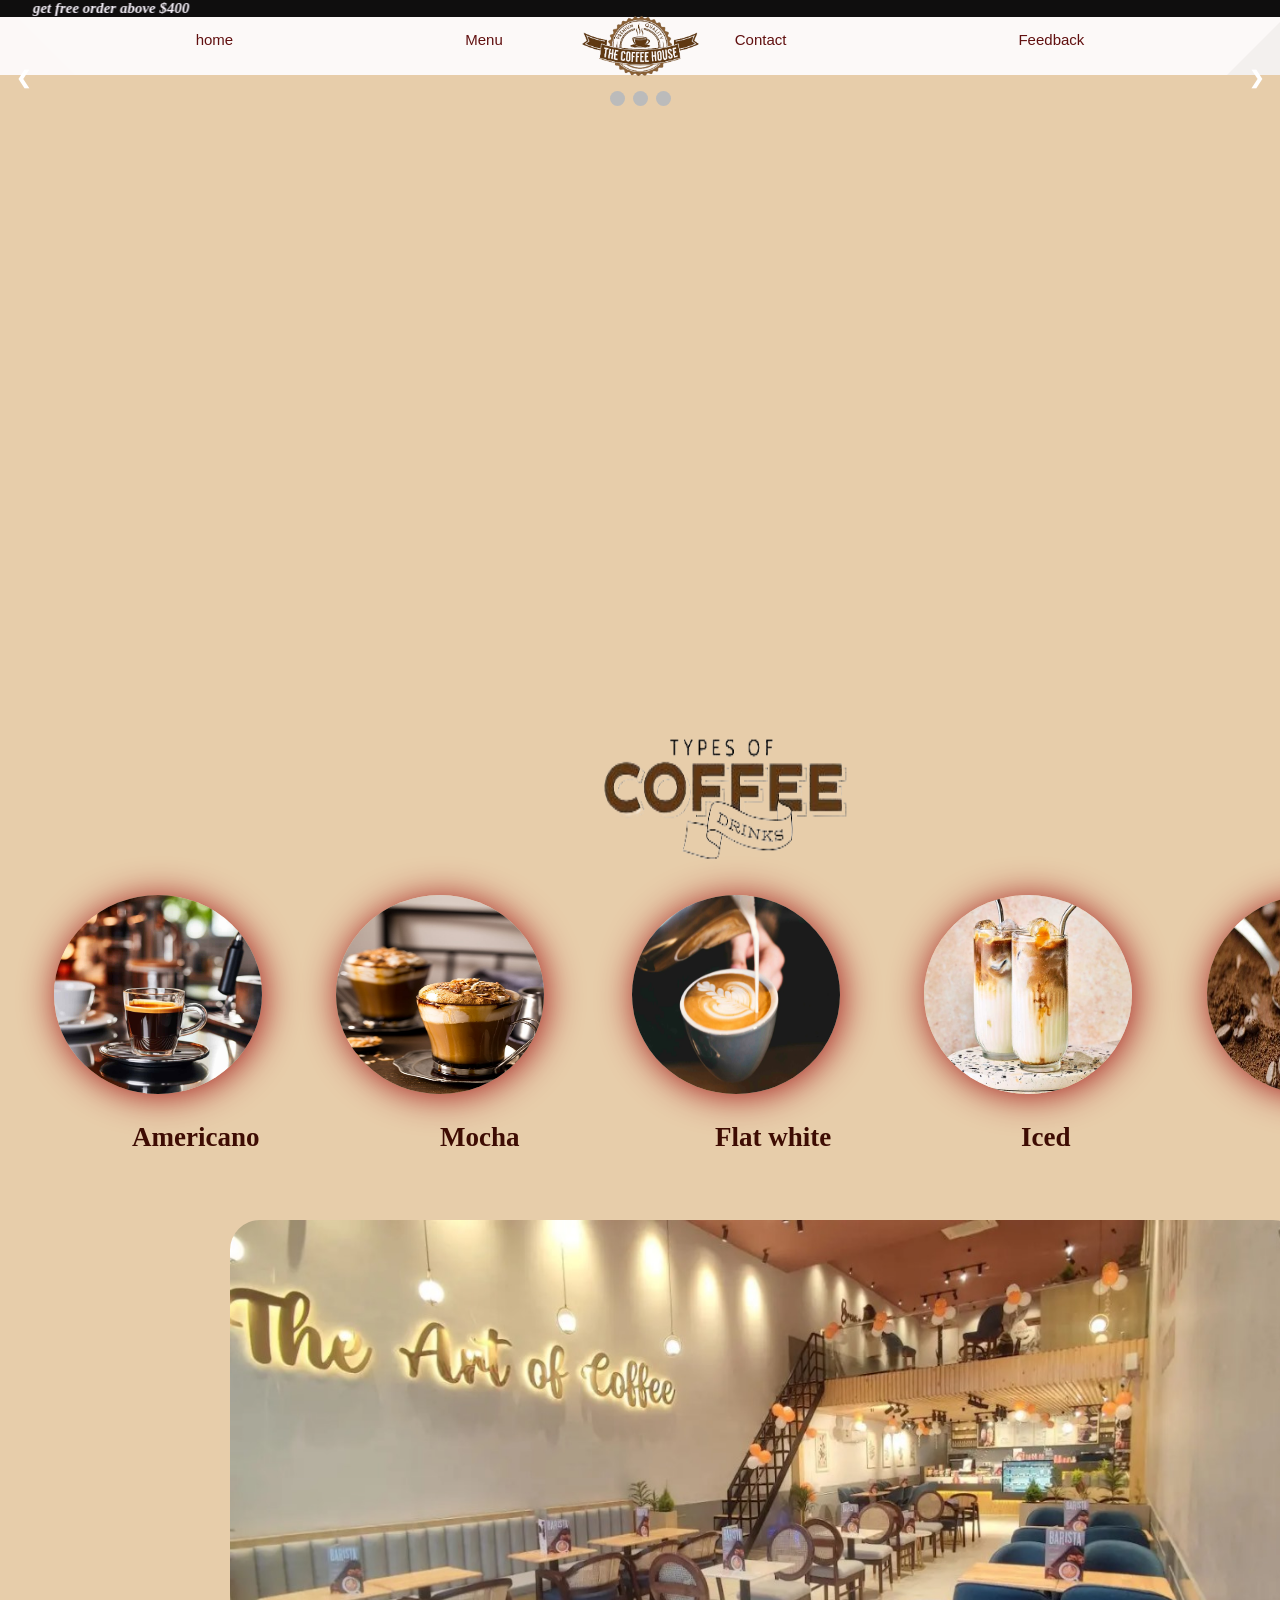
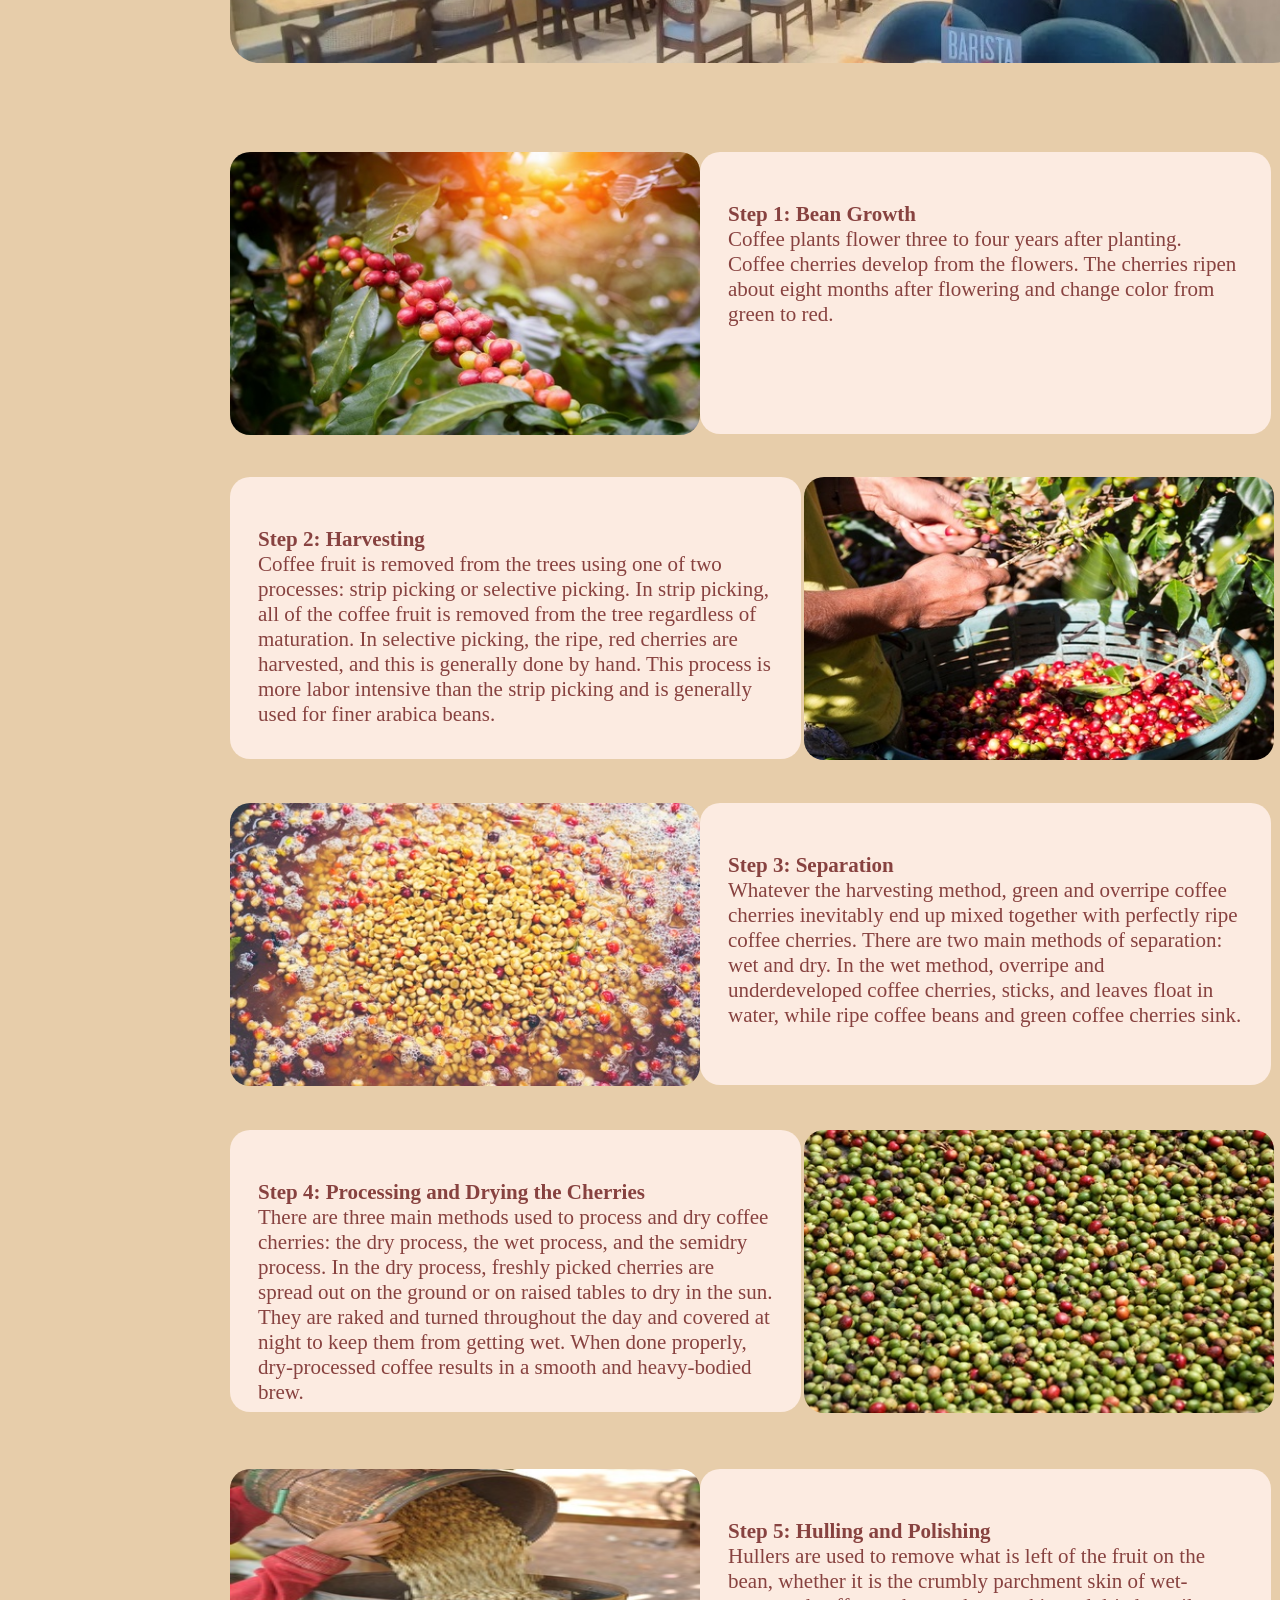
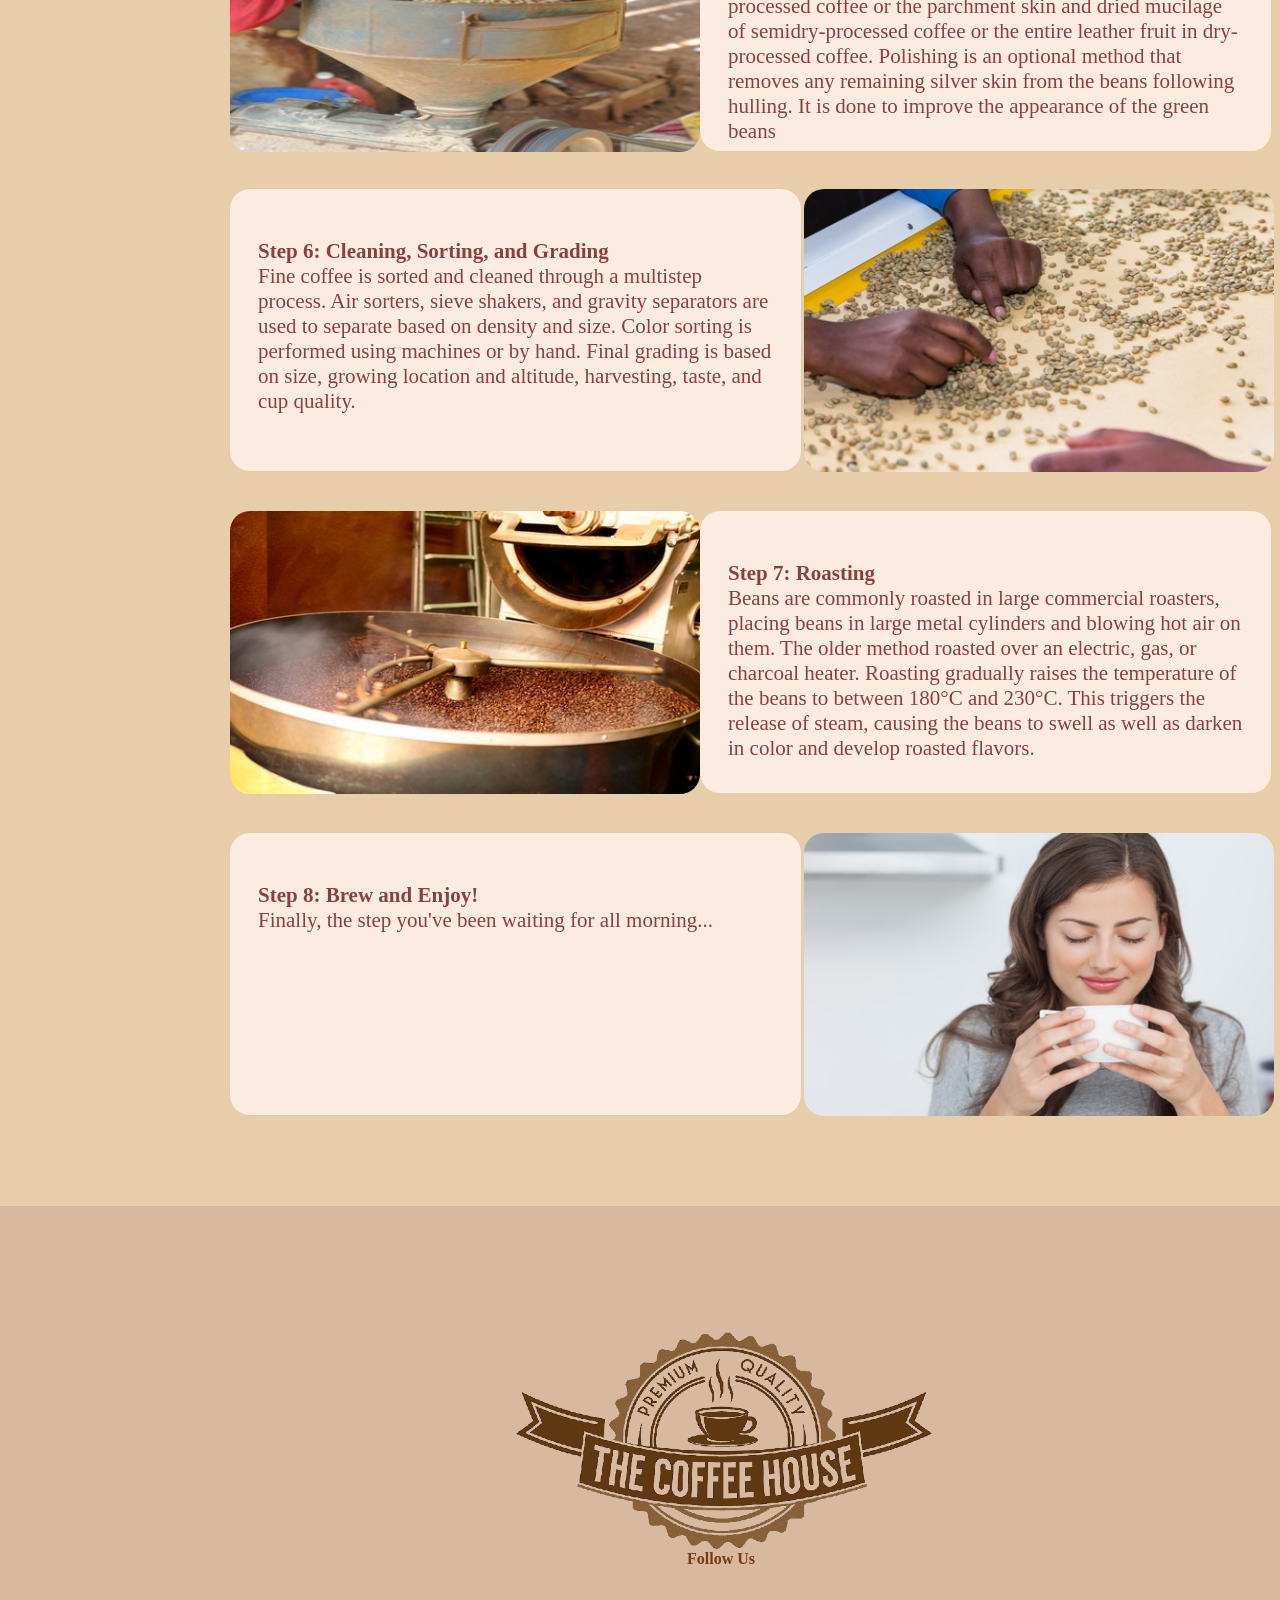
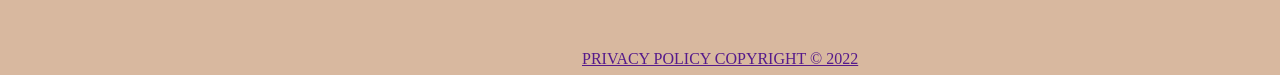
<file: Coffee-Shop/project/Coffe.html>
<!DOCTYPE html>
<html lang="en">

<head>
  <meta charset="UTF-8">
  <meta name="viewport" content="width=device-width, initial-scale=1.0">
  <title></title>
  <link rel="stylesheet" href="Coffe.css">
  <script>
    let slideIndex = 1;
    showSlides(slideIndex);

    // Next/previous controls
    function plusSlides(n) {
      showSlides(slideIndex += n);
    }

    // Thumbnail image controls
    function currentSlide(n) {
      showSlides(slideIndex = n);
    }

    function showSlides(n) {
      let i;
      let slides = document.getElementsByClassName("mySlides");
      let dots = document.getElementsByClassName("dot");
      if (n > slides.length) { slideIndex = 1 }
      if (n < 1) { slideIndex = slides.length }
      for (i = 0; i < slides.length; i++) {
        slides[i].style.display = "none";
      }
      for (i = 0; i < dots.length; i++) {
        dots[i].className = dots[i].className.replace(" active", "");
      }
      slides[slideIndex - 1].style.display = "block";
      dots[slideIndex - 1].className += " active";
    }


  </script>

  <link rel="stylesheet" href="https://cdnjs.cloudflare.com/ajax/libs/font-awesome/6.5.2/css/all.min.css"
    integrity="sha512-SnH5WK+bZxgPHs44uWIX+LLJAJ9/2PkPKZ5QiAj6Ta86w+fsb2TkcmfRyVX3pBnMFcV7oQPJkl9QevSCWr3W6A=="
    crossorigin="anonymous" referrerpolicy="no-referrer" />

</head>

<body>
  <div class="head">
    <h3>
      <marquee behavior="altermate" direction="right">get free order above $400</marquee>
    </h3>
  </div>
  <header>
    <nav class="navbar">
      <ul>
        <li><a href="#">home</a></li>
        <li><a href="#">Menu</a></li>
        <img src="mainlogo-removebg-preview.png" alt="">
        <li><a href="#">Contact</a></li>
        <li><a href="review.html">Feedback</a></li>
      </ul>

    </nav>

    <!-- Slideshow container -->
    <div class="slideshow-container">

      <!-- Full-width images with number and caption text -->
      <div class="mySlides fade">
        <div class="numbertext">1 / 3</div>
        <img src="pp1.png" style="width:100%">

      </div>

      <div class="mySlides fade">
        <div class="numbertext">2 / 3</div>
        <img src="pp2.png" style="width:100%">

      </div>

      <div class="mySlides fade">
        <div class="numbertext">3 / 3</div>
        <img src="pp3.png" style="width:100%">

      </div>

      <!-- Next and previous buttons -->
      <a class="prev" onclick="plusSlides(-1)">&#10094;</a>
      <a class="next" onclick="plusSlides(1)">&#10095;</a>
    </div>
    <br>

    <!-- The dots/circles -->
    <div style="text-align:center">
      <span class="dot" onclick="currentSlide(1)"></span>
      <span class="dot" onclick="currentSlide(2)"></span>
      <span class="dot" onclick="currentSlide(3)"></span>
    </div>
  </header>

  <section>
    <div class="logo">
      <img src="IMG-20240701-WA0004-removebg-preview.png" alt="">
    </div>
    <div class="types">
      <div class="one">
        <img src="IMG-20240701-WA0006.jpg" alt="">
        <h4>Americano</h4>
      </div>
      <div class="two">
        <img src="IMG-20240701-WA0013.jpg" alt="">
        <h4>Mocha</h4>
      </div>
      <div class="three">
        <img src="IMG-20240701-WA0015.jpg" alt="">
        <h4>Flat white</h4>
      </div>
      <div class="four">
        <img src="IMG-20240701-WA0012.jpg" alt="">
        <h4>Iced</h4>
      </div>
      <div class="five">
        <img src="IMG-20240701-WA0009.jpg" alt="">
        <h4>Instant</h4>
      </div>
    </div>
  </section>
  <section>
    <div class="loc">
      <img src="IMG-20240701-WA0011.jpg" alt="">

    </div>
  </section>
  <div class="leo">
    <section>
      <div class="steps">
        <div class="step1">
          <img src="step1.jpg" alt="">
          <p><strong>Step 1: Bean Growth</strong><br>
            Coffee plants flower three to four years after planting. Coffee cherries develop from the flowers. The
            cherries ripen about eight months after flowering and change color from green to red.</p>
        </div>
        <div class="step2">
          <img src="step2.jpg" alt="">
          <p><strong>Step 2: Harvesting</strong><br>
            Coffee fruit is removed from the trees using one of two processes: strip picking or selective picking. In
            strip picking, all of the coffee fruit is removed from the tree regardless of maturation. In selective
            picking, the ripe, red cherries are harvested, and this is generally done by hand. This process is more
            labor intensive than the strip picking and is generally used for finer arabica beans.</p>
        </div>
        <div class="step3">
          <img src="step3.jpg" alt="">

          <p><strong>Step 3: Separation</strong><br>
            Whatever the harvesting method, green and overripe coffee cherries inevitably end up mixed together with
            perfectly ripe coffee cherries. There are two main methods of separation: wet and dry. In the wet method,
            overripe and underdeveloped coffee cherries, sticks, and leaves float in water, while ripe coffee beans and
            green coffee cherries sink.</p>
        </div>
        <div class="step4">
          <img src="step4.jpg" alt="">
          <p><strong>Step 4: Processing and Drying the Cherries</strong><br>
            There are three main methods used to process and dry coffee cherries: the dry process, the wet process, and
            the semidry process.

            In the dry process, freshly picked cherries are spread out on the ground or on raised tables to dry in the
            sun. They are raked and turned throughout the day and covered at night to keep them from getting wet. When
            done properly, dry-processed coffee results in a smooth and heavy-bodied brew.</p>
        </div>
        <div class="step5">
          <img src="step5.jpg" alt="">
          <p><strong>Step 5: Hulling and Polishing</strong><br>
            Hullers are used to remove what is left of the fruit on the bean, whether it is the crumbly parchment skin
            of wet-processed coffee or the parchment skin and dried mucilage of semidry-processed coffee or the entire
            leather fruit in dry-processed coffee. Polishing is an optional method that removes any remaining silver
            skin from the beans following hulling. It is done to improve the appearance of the green beans</p>
        </div>
        <div class="step6">
          <img src="step6.jpg" alt="">
          <p><strong>Step 6: Cleaning, Sorting, and Grading</strong><br>
            Fine coffee is sorted and cleaned through a multistep process. Air sorters, sieve shakers, and gravity
            separators are used to separate based on density and size. Color sorting is performed using machines or by
            hand. Final grading is based on size, growing location and altitude, harvesting, taste, and cup quality.</p>
        </div>
        <div class="step7">
          <img src="step7.jpg" alt="">
          <p><strong>Step 7: Roasting</strong><br>
            Beans are commonly roasted in large commercial roasters, placing beans in large metal cylinders and blowing
            hot air on them. The older method roasted over an electric, gas, or charcoal heater. Roasting gradually
            raises the temperature of the beans to between 180°C and 230°C. This triggers the release of steam, causing
            the beans to swell as well as darken in color and develop roasted flavors.</p>
        </div>
        <div class="step8">
          <img src="step8.jpg" alt="">
          <p><strong>Step 8: Brew and Enjoy!</strong><br>
            Finally, the step you've been waiting for all morning...</p>
        </div>
      </div>
    </section>
  </div>

  <section>
    <div class="last">
      <div class="logo3">

        <img src="mainlogo-removebg-preview.png" alt="">
        <h1>Follow Us</h1>
        

        <h2><a href="">
            PRIVACY POLICY
            COPYRIGHT © 2022</a></h2>
      </div>

    </div>
  </section>


</body>

</html>
</file>
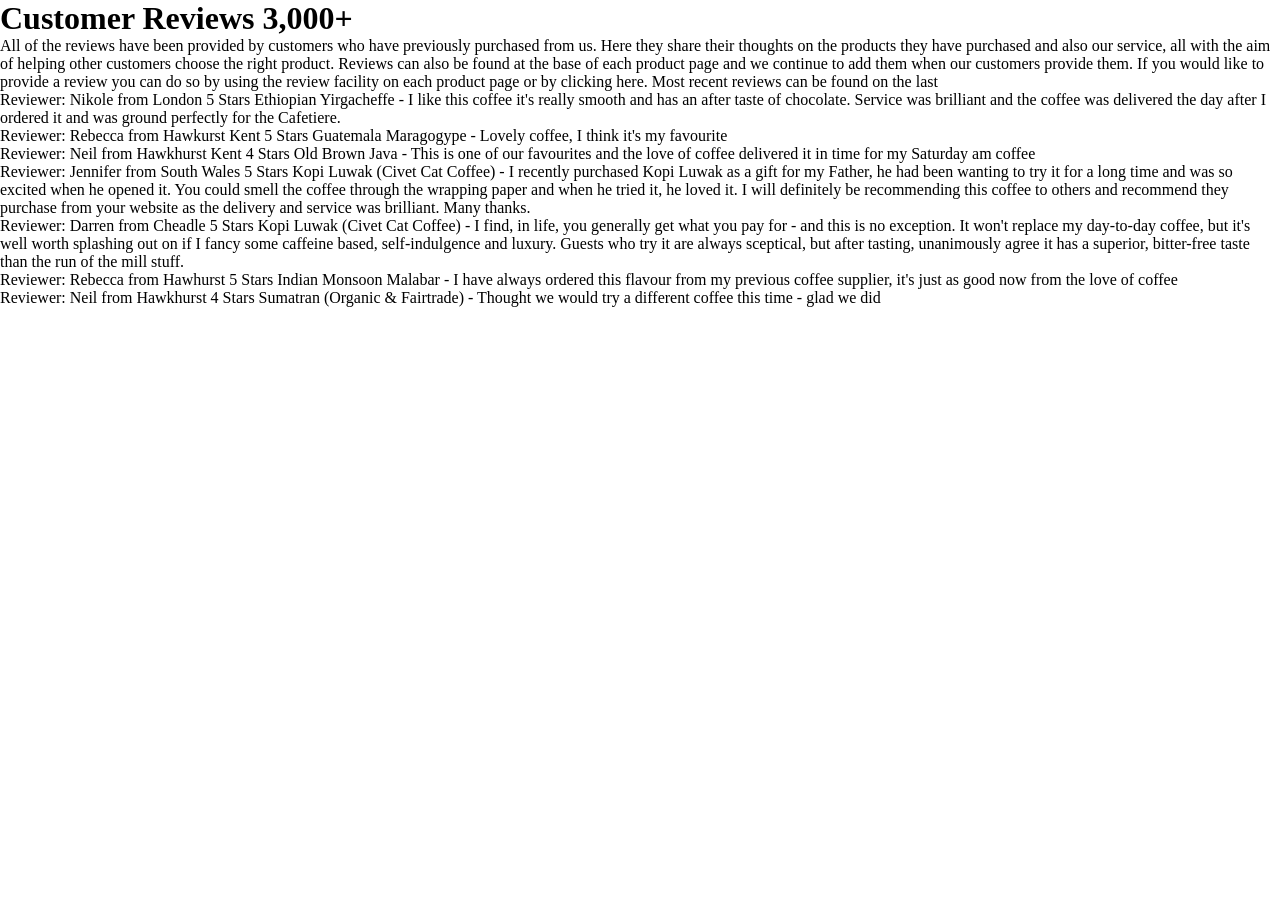
<file: Coffee-Shop/project/review.html>
<!DOCTYPE html>
<html lang="en">
<head>
    <meta charset="UTF-8">
    <meta name="viewport" content="width=device-width, initial-scale=1.0">
    <title>Document</title>
    <link rel="stylesheet" href="review.css">
</head>
<body>
    <div class="review">
    <h1>Customer Reviews 3,000+</h1>
        <p class="p1">All of the reviews have been provided by customers who have previously purchased from us. Here they share their thoughts on the products they have purchased and also our service, all with the aim of helping other customers choose the right product. Reviews can also be found at the base of each product page and we continue to add them when our customers provide them.
        
        If you would like to provide a review you can do so by using the review facility on each product page or by clicking here.
        
        Most recent reviews can be found on the last <br> </p>
         
        
        Reviewer: Nikole from London   5 Stars

        Ethiopian Yirgacheffe - I like this coffee it's really smooth and has an after taste of chocolate. Service was brilliant and the coffee was delivered the day after I ordered it and was ground perfectly for the Cafetiere. <br>


        Reviewer: Rebecca from Hawkurst Kent   5 Stars

        Guatemala Maragogype - Lovely coffee, I think it's my favourite <br>


        Reviewer: Neil from Hawkhurst Kent   4 Stars

        Old Brown Java - This is one of our favourites and the love of coffee delivered it in time for my Saturday am coffee <br>

        
        Reviewer: Jennifer from South Wales   5 Stars

        Kopi Luwak (Civet Cat Coffee) - I recently purchased Kopi Luwak as a gift for my Father, he had been wanting to try it for a long time and was so excited when he opened it. You could smell the coffee through the wrapping paper and when he tried it, he loved it. I will definitely be recommending this coffee to others and recommend they purchase from your website as the delivery and service was brilliant. Many thanks. <br>

        
        Reviewer: Darren from Cheadle   5 Stars

        Kopi Luwak (Civet Cat Coffee) - I find, in life, you generally get what you pay for - and this is no exception. It won't replace my day-to-day coffee, but it's well worth splashing out on if I fancy some caffeine based, self-indulgence and luxury. Guests who try it are always sceptical, but after tasting, unanimously agree it has a superior, bitter-free taste than the run of the mill stuff. <br>

        
        Reviewer: Rebecca from Hawhurst   5 Stars

        Indian Monsoon Malabar - I have always ordered this flavour from my previous coffee supplier, it's just as good now from the love of coffee <br>
        
        Reviewer: Neil from Hawkhurst   4 Stars

        Sumatran (Organic & Fairtrade) - Thought we would try a different coffee this time - glad we did <br>
    </div>
</body>
</html>
</file>
<file: Coffee-Shop/project/Coffe.css>
* {
  margin: 0;
  padding: 0;

}

body {
  margin: 0;
  padding: 0;

  background-size: auto;

  background-repeat: no-repeat;
  background-color: rgb(231, 205, 170);

}

.head::before {
  content: '';
  border-top: 10px solid white;
  border-left: 10px solid white;
  border-right: 10px solid white;
  position: absolute;
  top: 0;
  left: 0;
  width: 90%;
  z-index: -1;
}

.head h3 {
  color: rgba(245, 240, 249);
  display: flex;
  justify-content: left;
  font-size: 15px;
  font-weight: 600px;
  font-style: oblique;
  background-color: rgb(15, 14, 14);

}

.navbar::before {
  content: '';
  border-top: 75px solid rgb(252, 249, 248);
  border-left: 75px solid rgb(252, 248, 247);
  ;
  border-right: 75px solid rgb(243, 240, 238);
  ;
  position: absolute;
  top: 0;
  left: 0;
  width: 90%;
  z-index: -1;
}

.navbar ul {
  display: flex;
  justify-content: center;
  margin: 8px 200px;
  list-style: none;
  padding: 20px 10px;
}

.navbar ul li {

  margin: -24px 10px;
  padding: 10px 21px;

}

.navbar ul li a {
  padding: 15px 85px;
  color: rgb(97, 16, 16);
  font-size: 15px;
  font-weight: 400;
  font-family: Arial, Helvetica, sans-serif;
  text-decoration: none;
}

.navbar ul li a:hover {
  color: red;
  text-decoration: underline;
}

.navbar img {
  height: 60px;
  width: 117px;
  position: absolute;
  top: 1px;

  padding: 10px 10px;
  margin: 5px 5px;

}

.f1 img {
  width: 1100px;
  height: 500px;
  position: absolute;
  top: 120px;
  left: 200px;
  border-radius: 20px;
}

/* Slideshow container */
.slideshow-container {
  max-width: 1440px;
  position: relative;
  margin: auto;
  background-size: cover;
}

/* Hide the images by default */
.mySlides {
  display: none;
}

/* Next & previous buttons */
.prev,
.next {
  cursor: pointer;
  position: absolute;
  top: 50%;
  width: auto;
  margin-top: -22px;
  padding: 16px;
  color: white;
  font-weight: bold;
  font-size: 18px;
  transition: 0.6s ease;
  border-radius: 0 3px 3px 0;
  /* user-select: none; */
}

/* Position the "next button" to the right */
.next {
  right: 0;
  border-radius: 3px 0 0 3px;
}

/* On hover, add a black background color with a little bit see-through */
.prev:hover,
.next:hover {
  background-color: rgba(0, 0, 0, 0.8);
}

/* Caption text */
.text {
  color: #f2f2f2;
  font-size: 15px;
  padding: 8px 12px;
  position: absolute;
  bottom: 8px;
  width: 100%;
  text-align: center;
}

/* Number text (1/3 etc) */
.numbertext {
  color: #f2f2f2;
  font-size: 12px;
  padding: 8px 12px;
  position: absolute;
  top: 40px;
}

/* The dots/bullets/indicators */
.dot {
  cursor: pointer;
  height: 15px;
  width: 15px;
  margin: 0 2px;
  background-color: #bbb;
  border-radius: 50%;
  display: inline-block;
  transition: background-color 0.6s ease;
}

.active,
.dot:hover {
  background-color: #717171;
}

/* Fading animation */
.fade {
  animation-name: fade;
  animation-duration: 1.5s;
}

.logo img {
  height: 196px;
  width: 311px;
  position: absolute;
  top: 699px;
  left: 569px;
}


.one img {
  position: absolute;
  top: 895px;
  left: 54px;
  height: 199px;
  width: 208px;
  border-radius: 50%;
  box-shadow: 2px 2px 35px 0px rgb(163, 25, 25);
}

.one img:hover {
  box-shadow: 2px 2px 10px 10px black;
}

.one h4 {
  position: absolute;
  top: 1122px;
  left: 132px;
  font-size: 27px;
  color: rgb(62, 12, 3);
}

.two img {
  position: absolute;
  top: 895px;
  left: 336px;
  height: 199px;
  width: 208px;
  border-radius: 50%;
  box-shadow: 2px 2px 35px 0px rgb(163, 25, 25);
}

.two img:hover {
  box-shadow: 2px 2px 10px 10px rgb(8, 8, 8);
  ;
}

.two h4 {
  position: absolute;
  top: 1122px;
  left: 440px;
  font-size: 27px;
  color: rgb(62, 12, 3);
}

.three img {
  position: absolute;
  top: 895px;
  left: 632px;
  height: 199px;
  width: 208px;
  border-radius: 50%;
  box-shadow: 2px 2px 35px 0px rgb(163, 25, 25);
}

.three img:hover {
  box-shadow: 2px 2px 10px 10px black;
}

.three h4 {
  position: absolute;
  top: 1122px;
  left: 715px;
  font-size: 27px;
  color: rgb(62, 12, 3);
}

.four img {
  position: absolute;
  top: 895px;
  left: 924px;
  height: 199px;
  width: 208px;
  border-radius: 50%;
  box-shadow: 2px 2px 35px 0px rgb(163, 25, 25);
}

.four img:hover {
  box-shadow: 2px 2px 10px 10px black;
}

.four h4 {
  position: absolute;
  top: 1122px;
  left: 1021px;
  font-size: 27px;
  color: rgb(62, 12, 3);
}

.five img {
  position: absolute;
  top: 895px;
  left: 1207px;
  height: 199px;
  width: 208px;
  border-radius: 50%;
  box-shadow: 2px 2px 35px 0px rgb(163, 25, 25);
}

.five img:hover {
  box-shadow: 2px 2px 10px 10px black;
}

.five h4 {
  position: absolute;
  top: 1122px;
  left: 1291px;
  font-size: 27px;
  color: rgb(62, 12, 3);
}

.loc img {
  position: absolute;
  top: 1220px;
  left: 230px;
  width: 1073px;
  height: 443px;
  border-radius: 30px;

}

.step1 img {
  height: 283px;
  width: 470px;
  position: absolute;
  top: 1752px;
  left: 230px;
  border-radius: 20px;
}

.step1 p {

  display: inline-block;
  width: 515px;
  height: 182px;
  font-size: 21px;
  font-weight: 300;
  position: absolute;
  top: 1752px;
  left: 700px;
  padding: 50px 28px;
  border-radius: 20px;
  background-color: rgb(252, 235, 225);
  color: rgba(95, 8, 8, 0.747);
}

.step2 img {
  height: 283px;
  width: 470px;
  position: absolute;
  top: 2077px;
  left: 804px;
  border-radius: 20px;
}

.step2 p {
  display: inline-block;
  width: 515px;
  height: 182px;
  font-size: 21px;
  font-weight: 300;
  position: absolute;
  top: 2077px;
  left: 230px;
  padding: 50px 28px;
  border-radius: 20px;
  background-color: rgb(252, 235, 225);
  color: rgba(95, 8, 8, 0.747);

}

.step3 img {
  height: 283px;
  width: 470px;
  position: absolute;
  top: 2403px;
  left: 230px;
  border-radius: 20px;
}

.step3 p {

  display: inline-block;
  width: 515px;
  height: 182px;
  font-size: 21px;
  font-weight: 300;
  position: absolute;
  top: 2403px;
  left: 700px;
  padding: 50px 28px;
  border-radius: 20px;
  background-color: rgb(252, 235, 225);
  color: rgba(95, 8, 8, 0.747);
}

.step4 img {
  height: 283px;
  width: 470px;
  position: absolute;
  top: 2730px;
  left: 804px;
  border-radius: 20px;
}

.step4 p {

  display: inline-block;
  width: 515px;
  height: 182px;
  font-size: 21px;
  font-weight: 300;
  position: absolute;
  top: 2730px;
  left: 230px;
  padding: 50px 28px;
  border-radius: 20px;
  background-color: rgb(252, 235, 225);
  color: rgba(95, 8, 8, 0.747);
}

.step5 img {
  height: 283px;
  width: 470px;
  position: absolute;
  top: 3069px;
  left: 230px;
  border-radius: 20px;
}

.step5 p {

  display: inline-block;
  width: 515px;
  height: 182px;
  font-size: 21px;
  font-weight: 300;
  position: absolute;
  top: 3069px;
  left: 700px;
  padding: 50px 28px;
  border-radius: 20px;
  background-color: rgb(252, 235, 225);
  color: rgba(95, 8, 8, 0.747);
}

.step6 img {
  height: 283px;
  width: 470px;
  position: absolute;
  top: 3389px;
  left: 804px;
  border-radius: 20px;
}

.step6 p {

  display: inline-block;
  width: 515px;
  height: 182px;
  font-size: 21px;
  font-weight: 300;
  position: absolute;
  top: 3389px;
  left: 230px;
  padding: 50px 28px;
  border-radius: 20px;
  background-color: rgb(252, 235, 225);
  color: rgba(95, 8, 8, 0.747);
}

.step7 img {
  height: 283px;
  width: 470px;
  position: absolute;
  top: 3711px;
  left: 230px;
  border-radius: 20px;
}

.step7 p {

  display: inline-block;
  width: 515px;
  height: 182px;
  font-size: 21px;
  font-weight: 300;
  position: absolute;
  top: 3711px;
  left: 700px;
  padding: 50px 28px;
  border-radius: 20px;
  background-color: rgb(252, 235, 225);
  color: rgba(95, 8, 8, 0.747);
}

.step8 img {
  height: 283px;
  width: 470px;
  position: absolute;
  top: 4033px;
  left: 804px;
  border-radius: 20px;
}

.step8 p {

  display: inline-block;
  width: 515px;
  height: 182px;
  font-size: 21px;
  font-weight: 300;
  position: absolute;
  top: 4033px;
  left: 230px;
  padding: 50px 28px;
  border-radius: 20px;
  background-color: rgb(252, 235, 225);
  color: rgba(95, 8, 8, 0.747);
}



.logo3 img {
  width: 416px;
  height: 217px;
  position: absolute;
  top: 4406px;
  left: 0px;
  background-color: rgb(216, 184, 159);
  padding: 126px 516px;
}

.logo3 h1 {


  position: absolute;
  top: 4750px;
  left: 687px;
  font-size: 16px;
  color: rgb(121, 57, 21);



}

.logo3 h2 {
  position: absolute;
  top: 4850px;
  left: 582px;
  color: rgb(105, 55, 8);
  font-size: 16px;
  font-family: Georgia, 'Times New Roman', Times, serif;
  font-weight: 500;

}
</file>
<file: Coffee-Shop/project/review.css>
*{
    margin: 0;
    padding: 0;
    
}
body{
    margin: 0;
    padding:0;
    background-image: url();
    background-size: cover;
    
    background-repeat: no-repeat;
    

}
</file>
